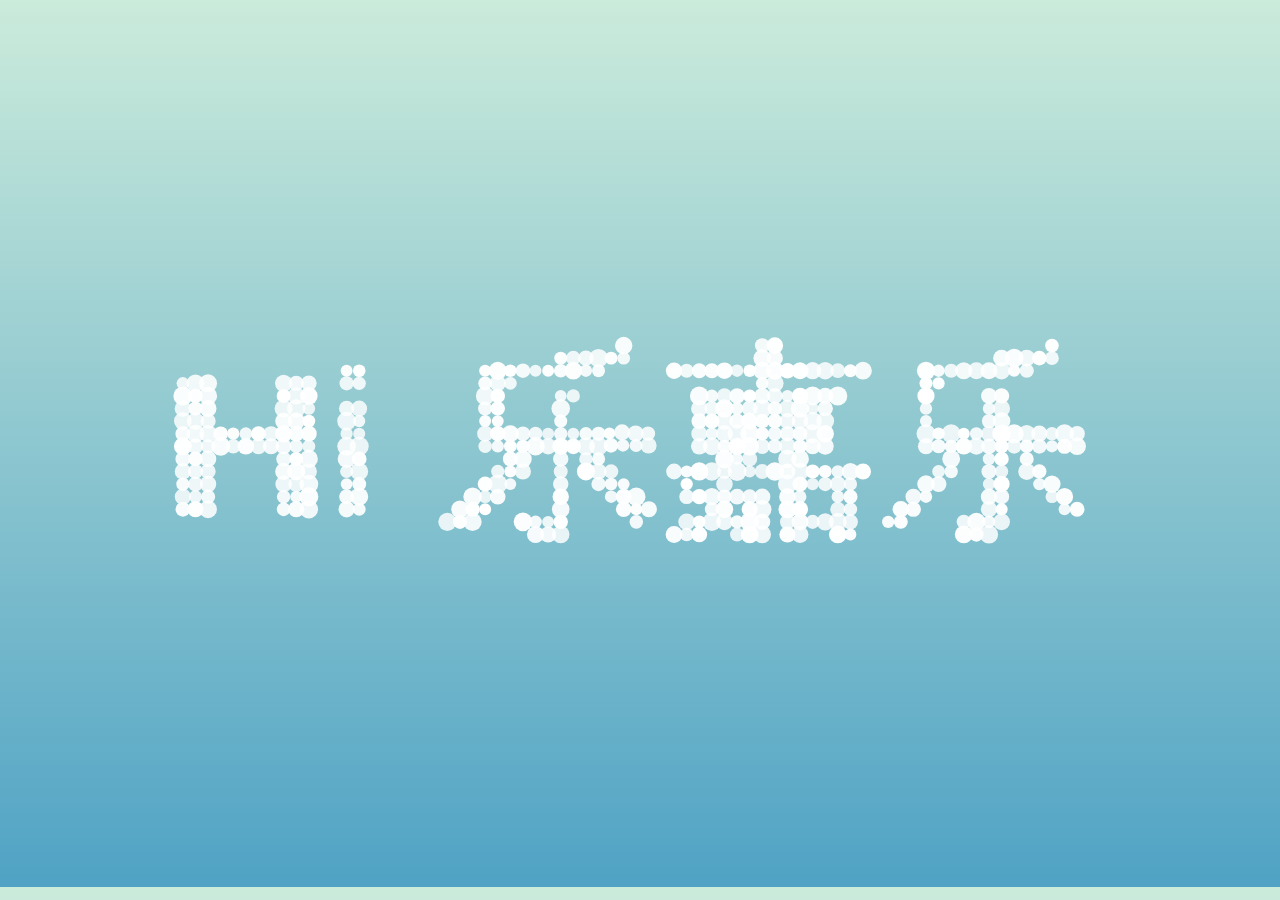
<file: index.html>
<!DOCTYPE html>
<html>
<head>
  <meta charset="UTF-8">
  <title>Happy Birthday to Gia Lạc</title>
  <link rel="stylesheet" href="css/normalizel.css">
  <link rel="stylesheet" href="css/stylel.css" media="screen" type="text/css" />
</head>

<body>
<canvas class="canvas"></canvas>

<div class="help">?</div> 

<div class="ui">
  <input class="ui-input" type="text" />
  <span class="ui-return">↵</span>
</div>

<div class="overlay">
  <div class="tabs">
    <div class="tabs-labels"><span class="tabs-label">Commands</span><span class="tabs-label">Info</span><span class="tabs-label">Share</span></div>

    <div class="tabs-panels">
      <ul class="tabs-panel commands">
        <li class="commands-item"><span class="commands-item-title">Text</span><span class="commands-item-info" data-demo="Hello :)">Type anything</span><span class="commands-item-action">Demo</span></li>
        <li class="commands-item"><span class="commands-item-title">Countdown</span><span class="commands-item-info" data-demo="#countdown 10">#countdown<span class="commands-item-mode">number</span></span><span class="commands-item-action">Demo</span></li>
        <li class="commands-item"><span class="commands-item-title">Time</span><span class="commands-item-info" data-demo="#time">#time</span><span class="commands-item-action">Demo</span></li>
        <li class="commands-item"><span class="commands-item-title">Rectangle</span><span class="commands-item-info" data-demo="#rectangle 30x15">#rectangle<span class="commands-item-mode">width x height</span></span><span class="commands-item-action">Demo</span></li>
        <li class="commands-item"><span class="commands-item-title">Circle</span><span class="commands-item-info" data-demo="#circle 25">#circle<span class="commands-item-mode">diameter</span></span><span class="commands-item-action">Demo</span></li>

        <li class="commands-item commands-item--gap"><span class="commands-item-title">Animate</span><span class="commands-item-info" data-demo="The time is|#time|#countdown 3|#icon thumbs-up"><span class="commands-item-mode">command1</span>&nbsp;|<span class="commands-item-mode">command2</span></span><span class="commands-item-action">Demo</span></li>
      </ul>
    </div>
  </div>
</div>

  <script src="js/indexl.js"></script>
 <audio src="music/3.mp3" autoplay="autoplay" loop="loop"></audio>
</body>
</html>
</file>
<file: css/stylel.css>
body {
  font-family: "Avenir", "Helvetica Neue", Helvetica, Arial, sans-serif;
  background: #79a8ae;
  color: #666;
  font-size: 16px;
  line-height: 1.5em;
}

h1 {
  color: #111;
  margin: 0 0 12px 0;
  font-size: 24px;
  line-height: 1.5em;
}

p {
  margin: 0 0 10x 0;
}

a {
  color: #888;
  text-decoration: none;
  border-bottom: 1px solid #ccc;
}

a:hover {
  border-bottom-color: #888;
}

body,
.overlay {
  -webkit-perspective: 1000;
  -webkit-perspective-origin-y: 25%;
}

.body--ready {
  background: -webkit-linear-gradient(top, rgb(203, 235, 219) 0%, rgb(55, 148, 192) 120%);
  background: -moz-linear-gradient(top, rgb(203, 235, 219) 0%, rgb(55, 148, 192) 120%);
  background: -o-linear-gradient(top, rgb(203, 235, 219) 0%, rgb(55, 148, 192) 120%);
  background: -ms-linear-gradient(top, rgb(203, 235, 219) 0%, rgb(55, 148, 192) 120%);
  background: linear-gradient(top, rgb(203, 235, 219) 0%, rgb(55, 148, 192) 120%);
}

.body--ready .overlay {
  -webkit-transition: -webkit-transform 0.7s cubic-bezier(0.694, 0.0482, 0.335, 1),
                      opacity 0.7s cubic-bezier(0.694, 0.0482, 0.335, 1);
  -moz-transition: -moz-transform 0.7s cubic-bezier(0.694, 0.0482, 0.335, 1),
                      opacity 0.7s cubic-bezier(0.694, 0.0482, 0.335, 1);
  -ms-transition: -ms-transform 0.7s cubic-bezier(0.694, 0.0482, 0.335, 1),
                      opacity 0.7s cubic-bezier(0.694, 0.0482, 0.335, 1);
  -o-transition: -o-transform 0.7s cubic-bezier(0.694, 0.0482, 0.335, 1),
                      opacity 0.7s cubic-bezier(0.694, 0.0482, 0.335, 1);
  transition: transform 0.7s cubic-bezier(0.694, 0.0482, 0.335, 1),
                      opacity 0.7s cubic-bezier(0.694, 0.0482, 0.335, 1);
}


.ui {
  position: absolute;
  left: 50%;
  bottom: 5%;
  width: 300px;
  margin-left: -150px;
}

.ui-input {
  display: none;
  width: 100%;
  height: 50px;
  background: none;
  font-size: 24px;
  font-weight: bold;
  color: #fff;
  text-align: center;
  border: none;
  border-bottom: 2px solid white;
}

.ui-input:focus {
  outline: none;
  border: none;
  border-bottom: 2px solid white;
}

.ui-return {
  display: none;
  position: absolute;
  top: 20px;
  right: 0;
  padding: 3px 2px 0 2px;
  font-size: 10px;
  line-height: 10px;
  color: #fff;
  border: 1px solid #fff;
}

.ui--enter .ui-return {
  display: block;
}

.ui--wide {
  width: 76%;
  margin-left: 12%;
  left: 0;
}

.ui--wide .ui-return {
  right: -20px;
}

.help {
  display: none;
  position: absolute;
  top: 40px;
  right: 40px;
  width: 25px;
  height: 25px;
  text-align: center;
  font-size: 13px;
  line-height: 27px;
  font-weight: bold;
  cursor: pointer;
  background: #fff;
  color: #79a8ae;
  opacity: .9;

  -webkit-transition: opacity 0.1s cubic-bezier(0.694, 0.0482, 0.335, 1);
  -moz-transition: opacity 0.1s cubic-bezier(0.694, 0.0482, 0.335, 1);
  -ms-transition: opacity 0.1s cubic-bezier(0.694, 0.0482, 0.335, 1);
  -o-transition: opacity 0.1s cubic-bezier(0.694, 0.0482, 0.335, 1);
  transition: opacity 0.1s cubic-bezier(0.694, 0.0482, 0.335, 1);
}

.help:hover {
  opacity: 1;
}

.overlay {
  position: absolute;
  top: 50%;
  left: 50%;
  width: 550px;
  height: 490px;
  margin: -260px 0 0 -275px;
  opacity: 0;

  -webkit-transform: rotateY(90deg);
  -moz-transform: rotateY(90deg);
  -ms-transform: rotateY(90deg);
  -o-transform: rotateY(90deg);
  transform: rotateY(90deg);
}

.overlay--visible {
  opacity: 1;

  -webkit-transform: rotateY(0);
  -moz-transform: rotateY(0);
  -ms-transform: rotateY(0);
  -o-transform: rotateY(0);
  transform: rotateY(0);
}

.ui-share,
.ui-details {
  opacity: .9;
  background: #fff;
  z-index: 2;
}

.ui-details-content,
.ui-share-content {
  padding: 100px 50px;
}

.commands {
  margin: 0;
  padding: 0;
  list-style: none;
  cursor: pointer;
}

.commands-item {
  font-size: 12px;
  line-height: 22px;
  font-weight: bold;
  text-transform: uppercase;
  letter-spacing: 1px;
  padding: 20px;
  background: #fff;
  margin-top: 1px;
  color: #333;
  opacity: .9;

  -webkit-transition: -webkit-transform 0.7s cubic-bezier(0.694, 0.0482, 0.335, 1),
                      opacity 0.1s cubic-bezier(0.694, 0.0482, 0.335, 1);
  -moz-transition: -moz-transform 0.1s cubic-bezier(0.694, 0.0482, 0.335, 1),
                      opacity 0.1s cubic-bezier(0.694, 0.0482, 0.335, 1);
  -ms-transition: -ms-transform 0.1s cubic-bezier(0.694, 0.0482, 0.335, 1),
                      opacity 0.1s cubic-bezier(0.694, 0.0482, 0.335, 1);
  -o-transition: -o-transform 0.1s cubic-bezier(0.694, 0.0482, 0.335, 1),
                      opacity 0.1s cubic-bezier(0.694, 0.0482, 0.335, 1);
  transition: transform 0.1s cubic-bezier(0.694, 0.0482, 0.335, 1),
                      opacity 0.1s cubic-bezier(0.694, 0.0482, 0.335, 1);
}

.commands-item--gap {
  margin-top: 9px;
}

.commands-item:hover {
  opacity: 1;
}

.commands-item:hover .commands-item-action {
  background: #333;
}

.commands-item a {
  display: inline-block;
}

.commands-item-mode {
  display: inline-block;
  margin-left: 3px;
  font-style: italic;
  color: #ccc;
}

.commands-item-title {
  display: inline-block;
  width: 150px;
}

.commands-item-info {
  display: inline-block;
  width: 300px;
  font-size: 14px;
  text-transform: none;
  letter-spacing: 0;
  font-weight: normal;
  color: #aaa;
}

.commands-item-action {
  display: inline-block;
  float: right;
  margin-top: 3px;
  text-transform: uppercase;
  font-size: 10px;
  line-height: 10px;
  color: #fff;
  background: #90c9d1;
  padding: 5px 10px 4px 10px;
  border-radius: 3px;
}

.commands-item:first-child {
  margin-top: 0;
}

.twitter-share {
  position: absolute;
  top: 4px;
  right: 20px;
}


.tabs-labels {
  margin-bottom: 9px;
}

.tabs-label {
  display: inline-block;
  background: #fff;
  padding: 10px 20px;
  font-size: 12px;
  line-height: 22px;
  font-weight: bold;
  text-transform: uppercase;
  letter-spacing: 1px;
  color: #333;
  opacity: .5;
  cursor: pointer;
  margin-right: 2px;

  -webkit-transition: opacity 0.1s cubic-bezier(0.694, 0.0482, 0.335, 1);
  -moz-transition: opacity 0.1s cubic-bezier(0.694, 0.0482, 0.335, 1);
  -ms-transition: opacity 0.1s cubic-bezier(0.694, 0.0482, 0.335, 1);
  -o-transition: opacity 0.1s cubic-bezier(0.694, 0.0482, 0.335, 1);
  transition: opacity 0.1s cubic-bezier(0.694, 0.0482, 0.335, 1);
}

.tabs-label:hover {
  opacity: .9;
}

.tabs-label--active {
  opacity: .9;
}

.tabs-panel {
  display: none;
}

.tabs-panel--active {
  display: block;
}

.tab-panel {
  position: absolute;
  top: 0;
  left: 0;
  width: 100%;
}

.touch .ui-input {
  display: none;
}
</file>
<file: css/normalizel.css>
html{font-family:sans-serif;-ms-text-size-adjust:100%;-webkit-text-size-adjust:100%}body{margin:0}article,aside,details,figcaption,figure,footer,header,hgroup,main,nav,section,summary{display:block}audio,canvas,progress,video{display:inline-block;vertical-align:baseline}audio:not([controls]){display:none;height:0}[hidden],template{display:none}a{background:transparent}a:active,a:hover{outline:0}abbr[title]{border-bottom:1px dotted}b,strong{font-weight:bold}dfn{font-style:italic}h1{font-size:2em;margin:0.67em 0}mark{background:#ff0;color:#000}small{font-size:80%}sub,sup{font-size:75%;line-height:0;position:relative;vertical-align:baseline}sup{top:-0.5em}sub{bottom:-0.25em}img{border:0}svg:not(:root){overflow:hidden}figure{margin:1em 40px}hr{-moz-box-sizing:content-box;box-sizing:content-box;height:0}pre{overflow:auto}code,kbd,pre,samp{font-family:monospace, monospace;font-size:1em}button,input,optgroup,select,textarea{color:inherit;font:inherit;margin:0}button{overflow:visible}button,select{text-transform:none}button,html input[type="button"],input[type="reset"],input[type="submit"]{-webkit-appearance:button;cursor:pointer}button[disabled],html input[disabled]{cursor:default}button::-moz-focus-inner,input::-moz-focus-inner{border:0;padding:0}input{line-height:normal}input[type="checkbox"],input[type="radio"]{-moz-box-sizing:border-box;box-sizing:border-box;padding:0}input[type="number"]::-webkit-inner-spin-button,input[type="number"]::-webkit-outer-spin-button{height:auto}input[type="search"]{-webkit-appearance:textfield;-moz-box-sizing:content-box;box-sizing:content-box}input[type="search"]::-webkit-search-cancel-button,input[type="search"]::-webkit-search-decoration{-webkit-appearance:none}fieldset{border:1px solid #c0c0c0;margin:0 2px;padding:0.35em 0.625em 0.75em}legend{border:0;padding:0}textarea{overflow:auto}optgroup{font-weight:bold}table{border-collapse:collapse;border-spacing:0}td,th{padding:0}
</file>
